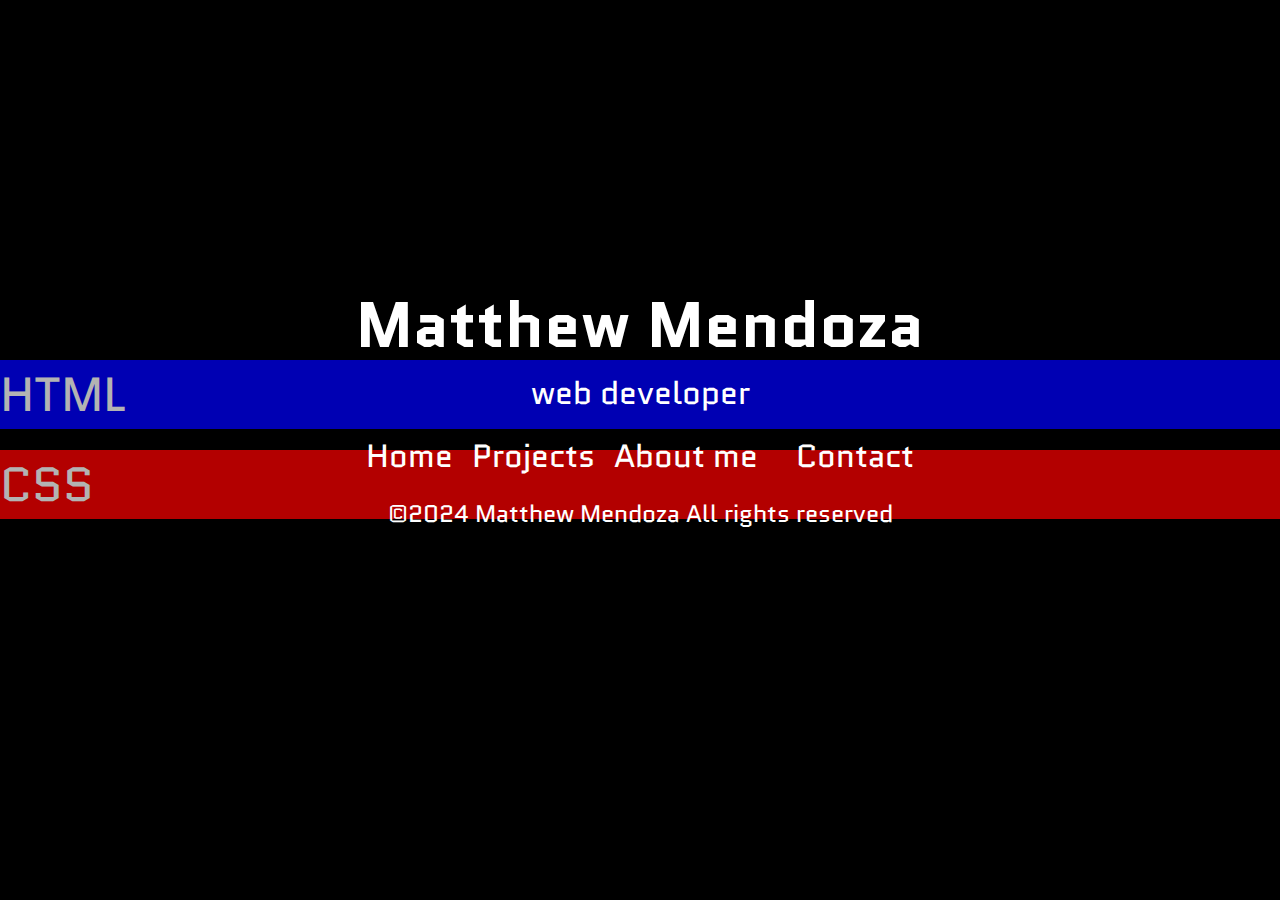
<file: index.html>
<!DOCTYPE html>
<html lang="en">
  <head>
    <meta charset="UTF-8" />
    <meta name="viewport" content="width=device-width, initial-scale=1.0" />
    <title>Porfolio</title>
    <link rel="preconnect" href="https://fonts.googleapis.com" />
    <link rel="preconnect" href="https://fonts.gstatic.com" crossorigin />
    <link
      href="https://fonts.googleapis.com/css2?family=Nerko+One&family=Quantico:ital,wght@0,400;0,700;1,400;1,700&display=swap"
      rel="stylesheet"
    />

    <style>
      *,
      ::before,
      ::after {
        box-sizing: border-box;
        margin: 0 auto;
        font-family: Quantico, Arial, Helvetica, sans-serif;
        overflow-x: hidden;
        color: white;
      }
      body {
        display: flex;
        height: 90vh;
        align-items: center;
        background-color: black;
      }
      a:link {
        text-decoration: none;
      }
      .greeting {
        font-size: 2em;
        text-align: center;
        justify-content: center;
      }
      ul {
        list-style: none;
        display: flex;
        align-items: center;
        height: 2.5em;
        padding: 0;
      
      /* Code for hover effects, this are active when the links are hovered over */
      #home:hover {
        font-size: 1.6em;
        padding: 0px 10px 0px 10px;
        transform: translateY(-15px);
        transition-duration: 500ms;
      }
      #project:hover {
        font-size: 1.6em;
        padding: 0px 10px 0px 10px;
        transform: translateY(-15px);
        transition-duration: 500ms;
      }
      #Contact:hover {
        font-size: 1.6em;
        padding: 0px 10px 0px 10px;
        transform: translateY(-15px);
        transition-duration: 500ms;
      }
      #About:hover {
        font-size: 1.6em;
        padding: 0px 10px 0px 10px;
        transform: translateY(-15px);
        transition-duration: 500ms;
      }
    }




/* The css data for the backgrounds of both scroll bars*/
    .scrollBg1 {
  z-index: -1;
  position: absolute;
  width: 100%;
  top: 50%;
  background-color: rgb(255, 0, 0);
  opacity: 0.7;
}


.scrollBg2 { 
  z-index: -1;
  position: absolute;
  width: 100%;
  top: 40%;
  background-color: rgb(0, 0, 255);
  opacity: 0.7;
}
/* The css data for the text inside the scroll bars*/
#scrollOne {
  animation-name: scroll;
  animation-duration: 8s;
  animation-iteration-count: infinite;
  animation-timing-function: linear;
  margin: 0;
  color: white;
  font-size: 3em;
  word-spacing: 1.5em;
}
#scrollTwo {
  animation-name: scroll;
  animation-duration: 8s;
  animation-delay:0.5s;
  animation-iteration-count: infinite;
  animation-timing-function: linear;
  margin: 0;
  color: white;
  font-size: 3em;
  word-spacing: 1.5em;
}


@keyframes scroll {
  0% {
    transform: translateX(-100%); /* Start off-screen from the right */
  }
  100% {
    transform: translateX(100%); /* End off-screen to the left */
  }
}

      footer {
        text-align: center;
        font-size: 1.5em;
      }

@media (max-width:485px){
  ul{
    flex-direction: column;
    height: 20vh;
  }
}
    </style>
  </head>

  <body>
    <div class="scrollBg1">
      <p id="scrollOne">CSS</p>
    </div>

    <div class="scrollBg2">
      <p id="scrollTwo">HTML</p>
    </div>

    <div class="MAIN">
      <div class="greeting">
        <h1>Matthew Mendoza</h1>
        <p>web developer</p>
        <ul>
          <li id="home"><a href="" target="_self">Home</a></li>
          <li id="project"><a href="" target="_self">Projects</a></li>
          <li id="About"><a href="" target="_self">About me</a></li>
          <li id="Contact"></li>
            <a href="contact.html" target="_self">Contact</a>
          </li>
        </ul>
      </div>

      <footer>
        <p>&copy;2024 Matthew Mendoza All rights reserved</p>
      </footer>
    </div>
  </body>
</html>
</file>
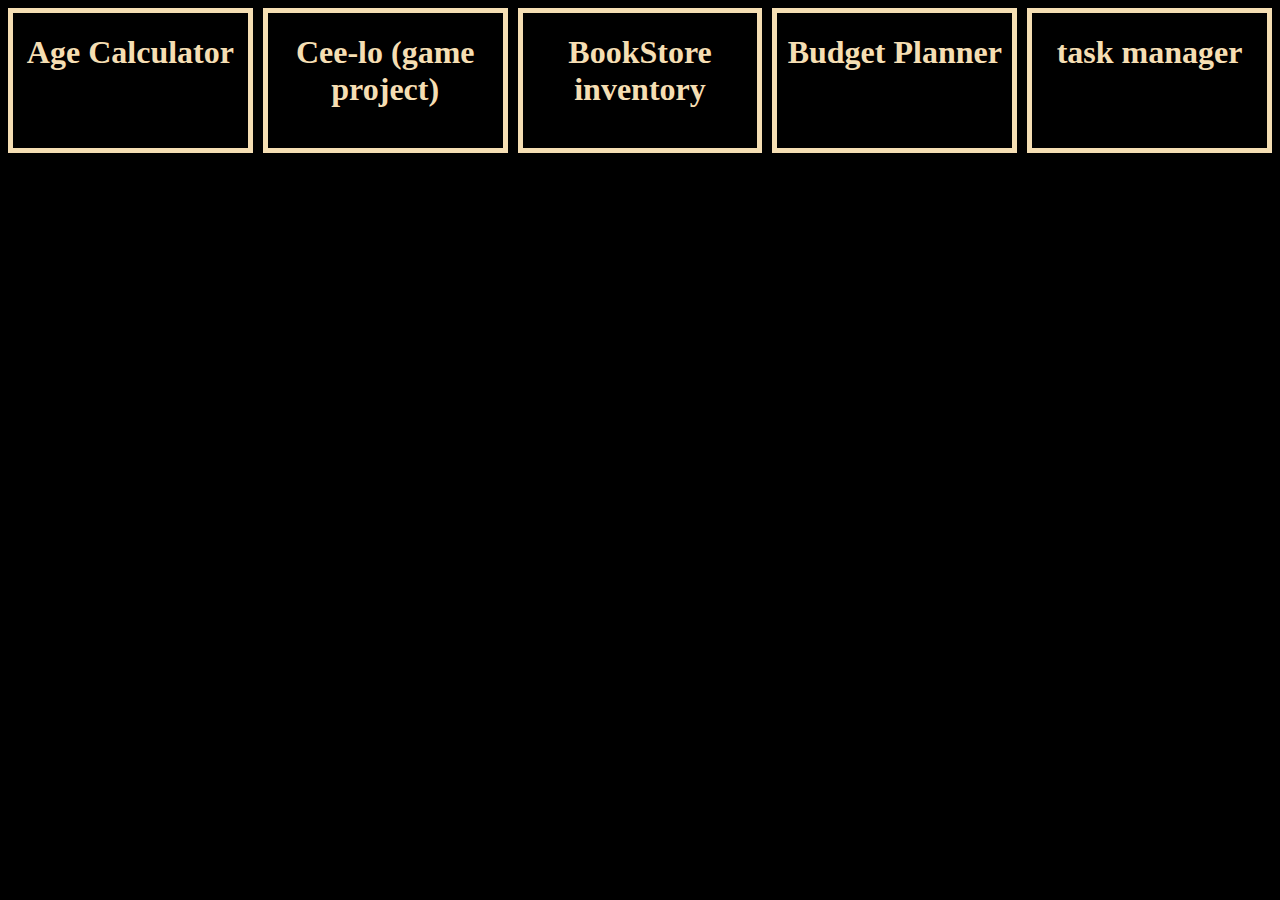
<file: projectDiv.html>
<!DOCTYPE html>
<html lang="en">
<head>
    <meta charset="UTF-8">
    <meta name="viewport" content="width=device-width, initial-scale=1.0">
    <title>Document</title>
    <style>
        body{
            background-color: black;
            display: flex;
            gap: 10px;
        }
        .container{
            display: flex;
            width: 25%;
            height: 15vh;
            color: wheat;
            border: 5px wheat solid;
            align-content: center;
            justify-content: center;
            text-align: center;
            cursor: pointer;
        }
    </style>
</head>
<body>
</body>
</html>
<script>
    const projects=[
        {
            name:'Age Calculator',
            link:'ageCalc.html'
        },
        {
            name:'Cee-lo (game project)',
            link:'https://smolknight.github.io/cee-lo/'
        },
        {
            name:'BookStore inventory',
            link:'https://smolknight.github.io/BookStoreManage/'
        },
        {
            name:'Budget Planner',
            link:'https://smolknight.github.io/budgetPlan_ObjectEdition/'
        },
        {
            name:'task manager',
            link:'https://smolknight.github.io/task-manager/'
        }
    ]
    projects.forEach((project)=>{
        let container=document.createElement('div')
        container.className='container'
        document.body.appendChild(container)

        let title=document.createElement('h1')
        title.innerText=`${project.name}`
        container.appendChild(title)

        container.addEventListener('click',function(){
        window.open(`${project.link}`,'_blank')
    })
    })
</script>
</file>
